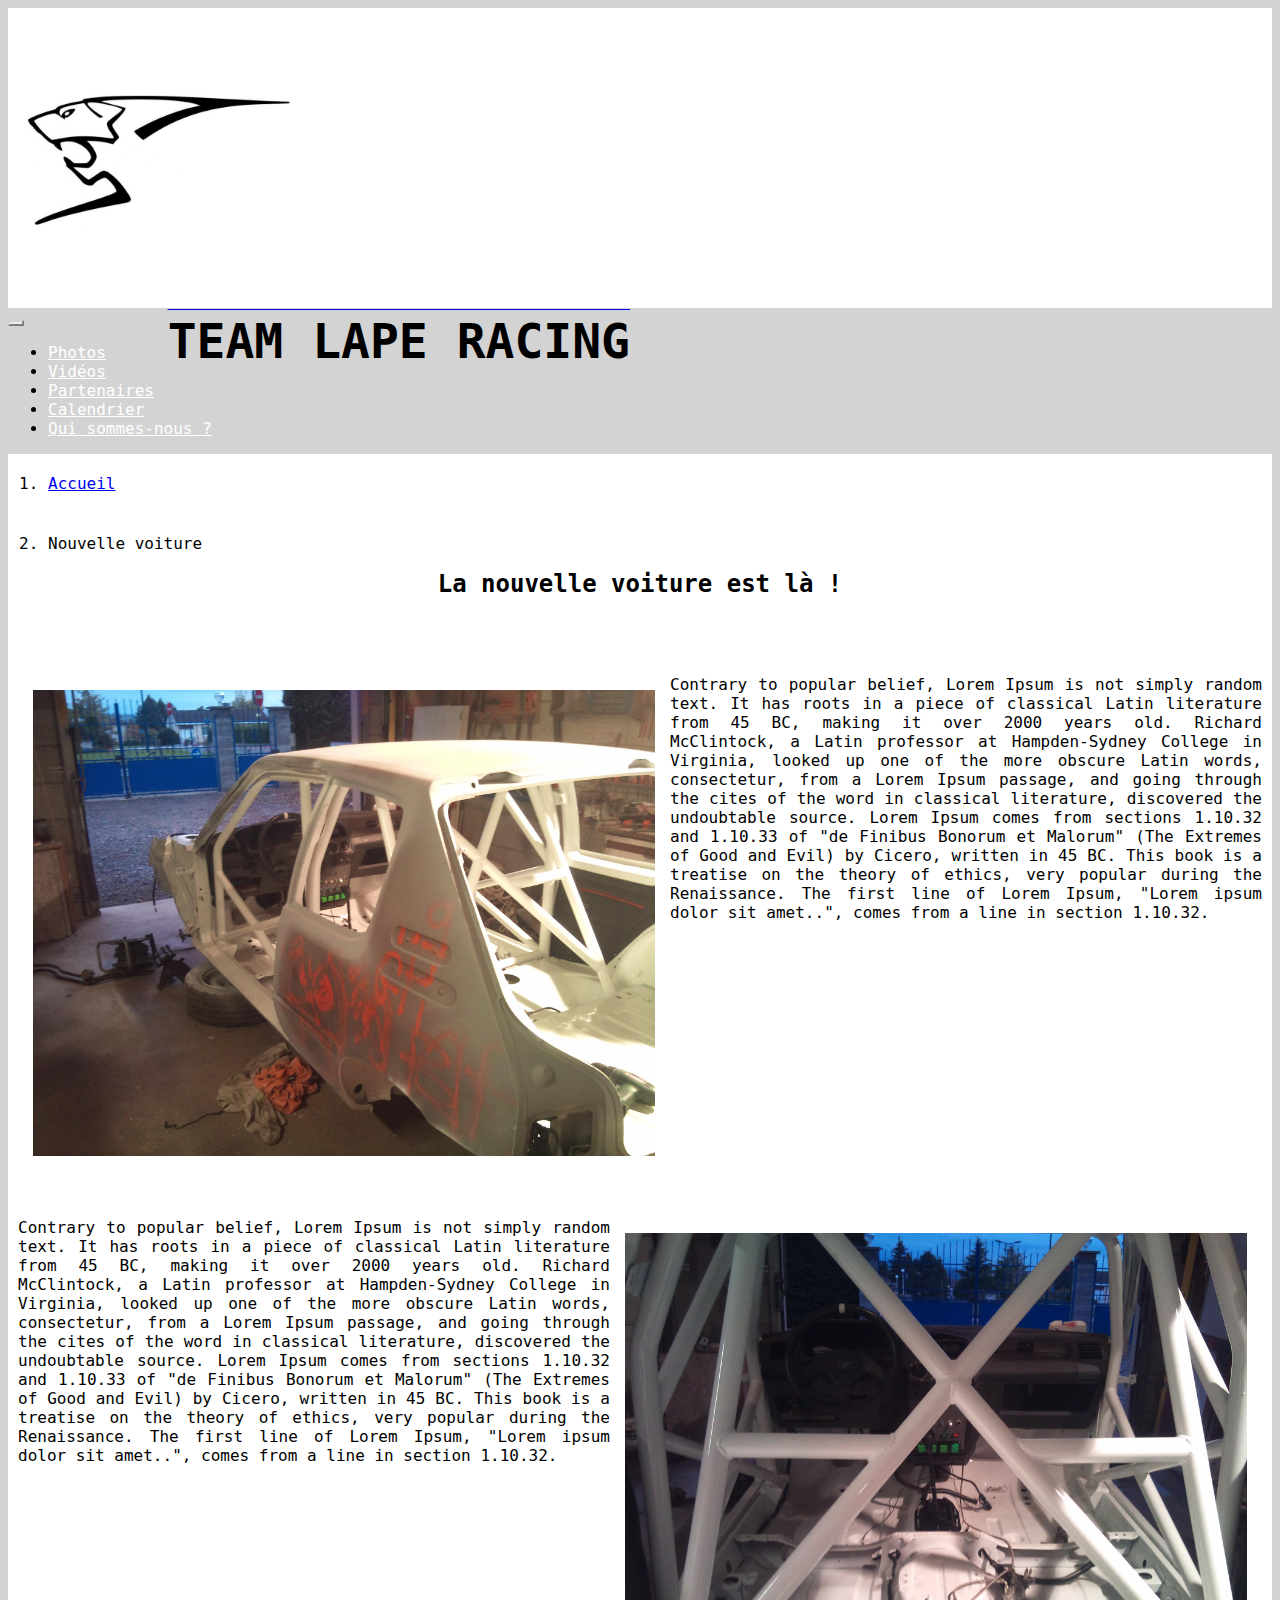
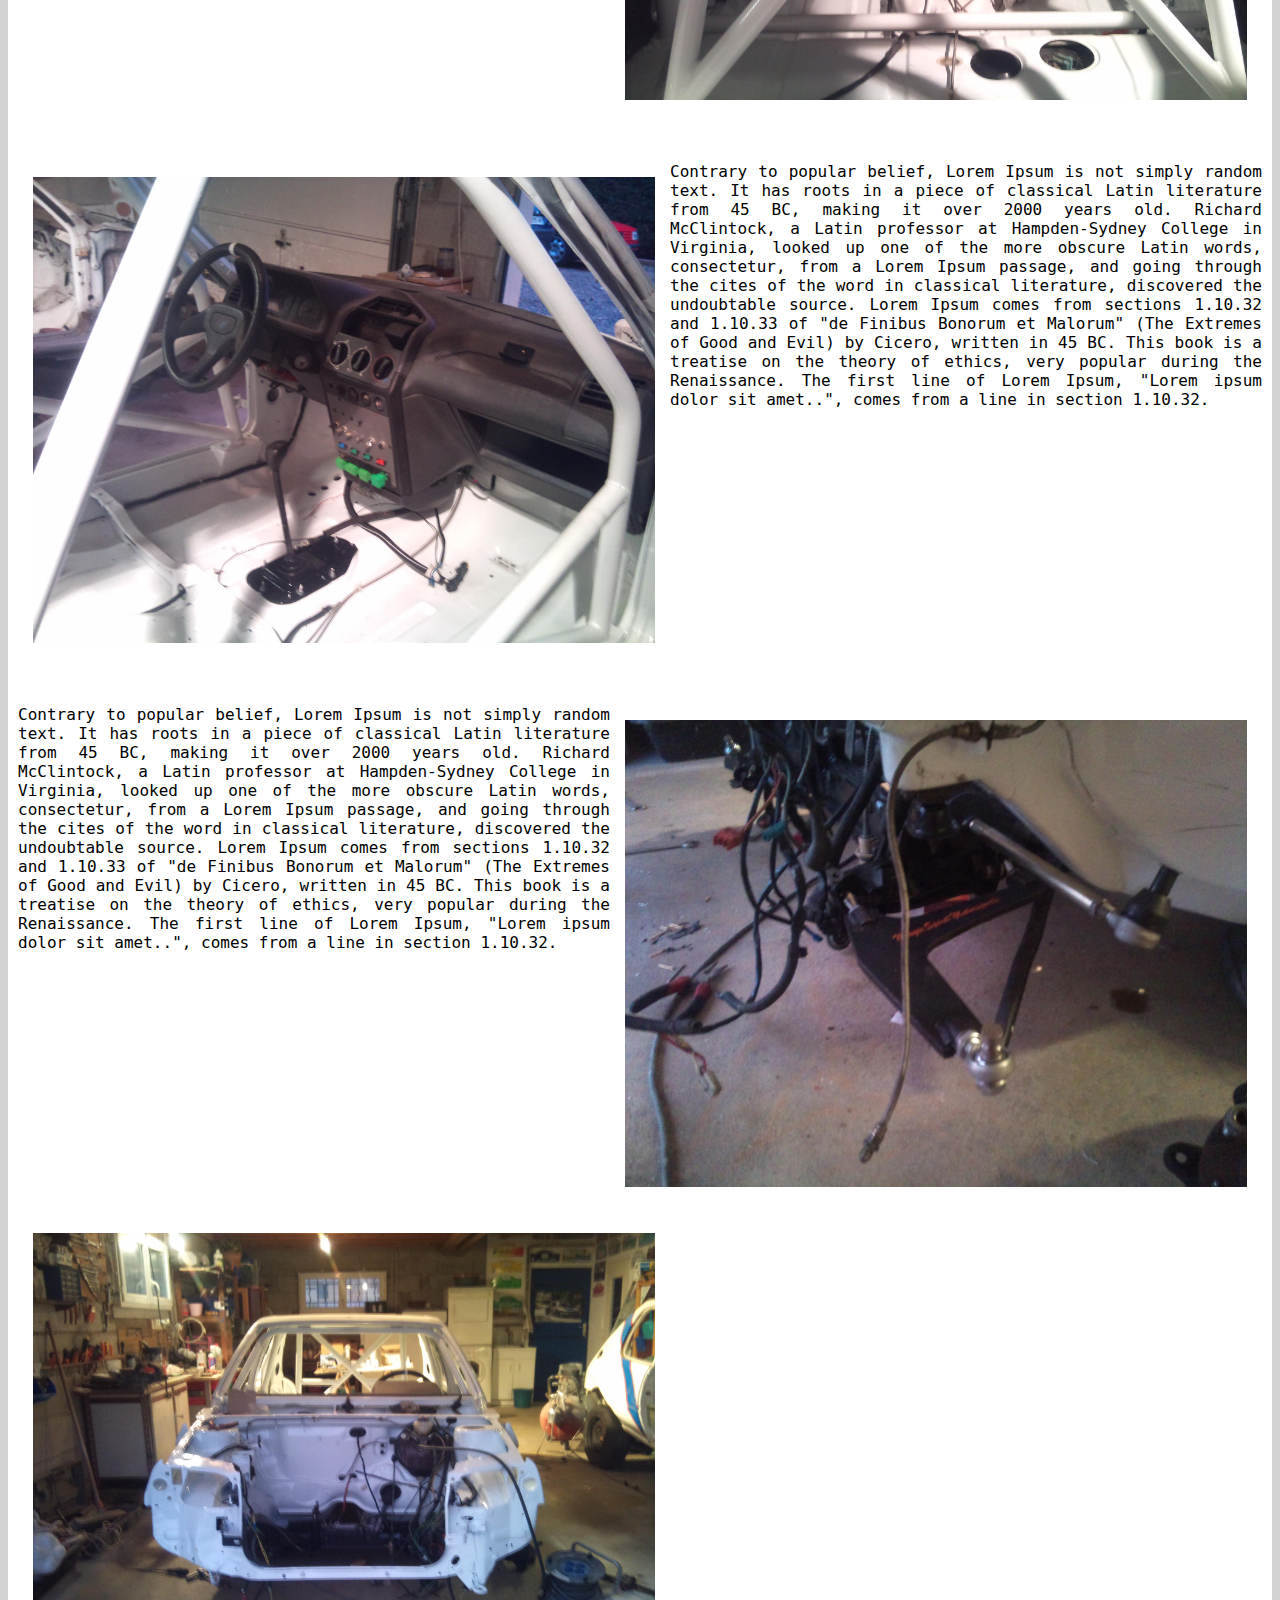
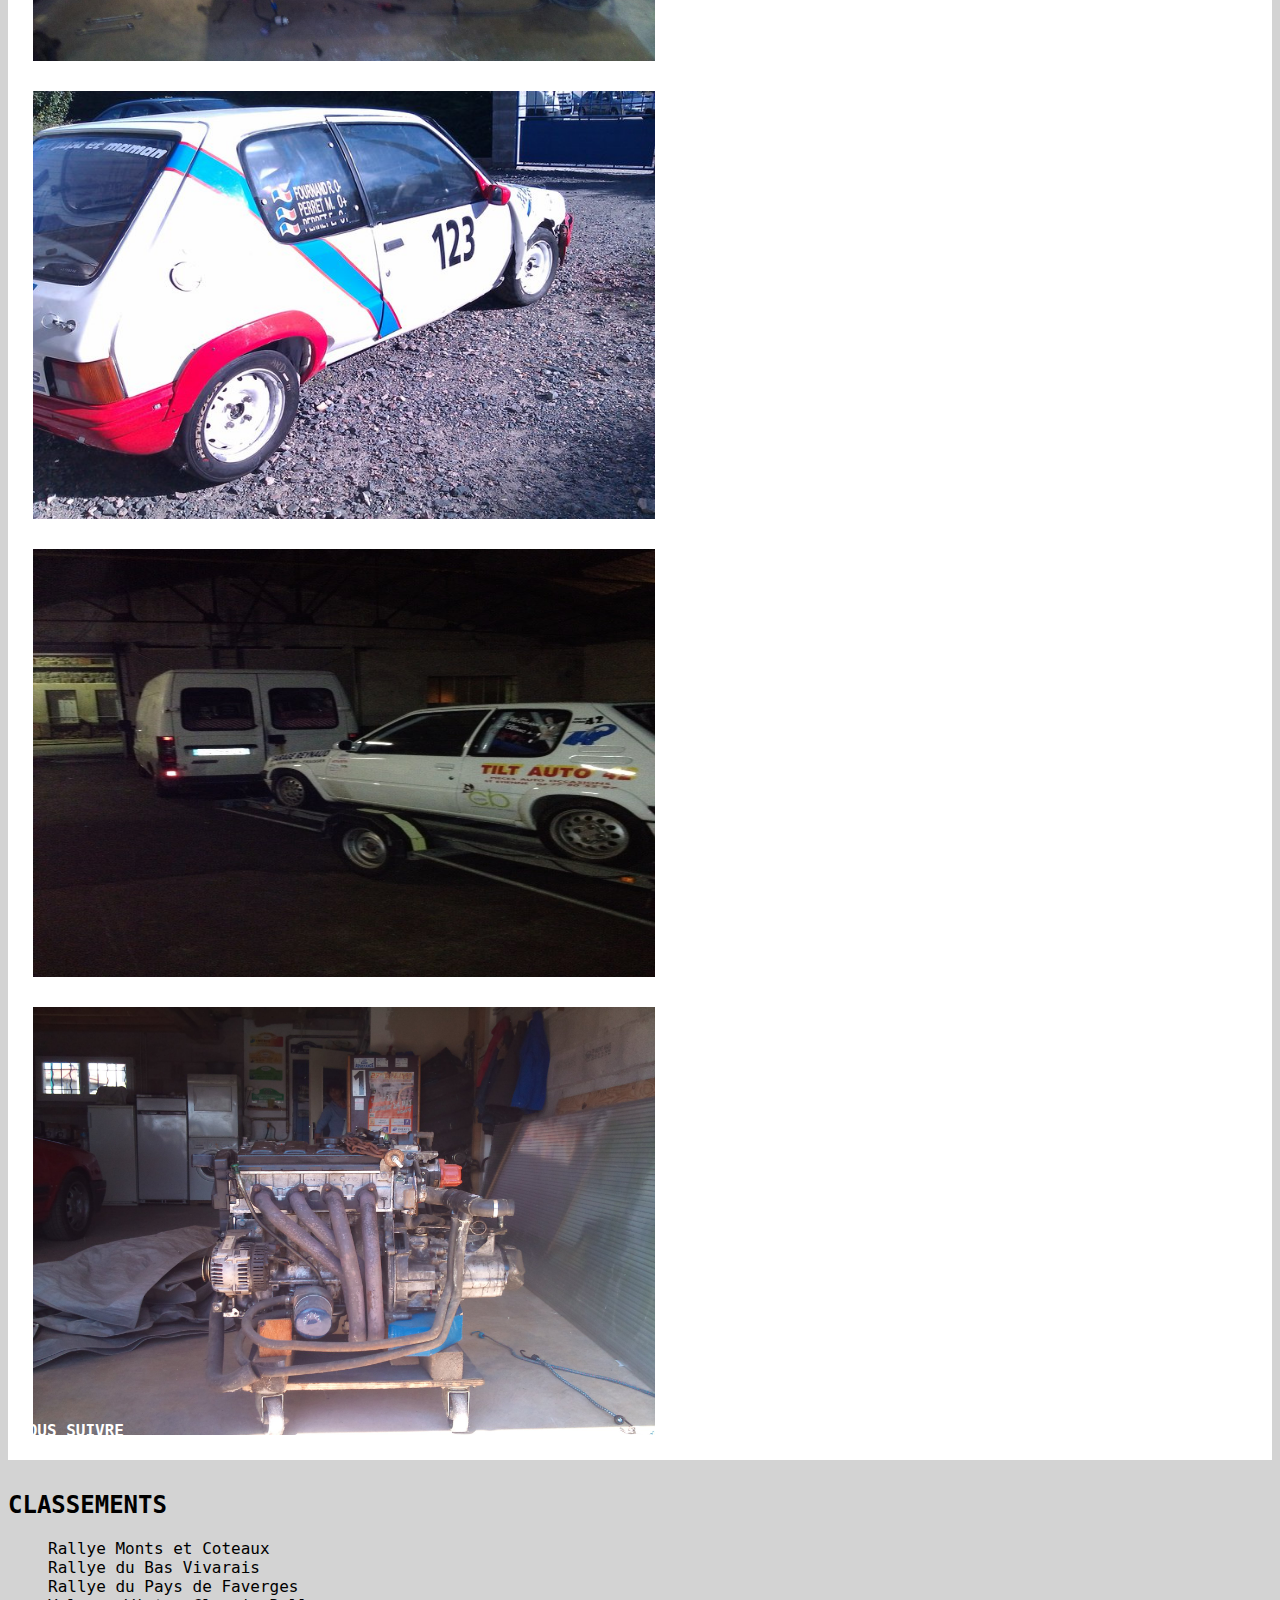
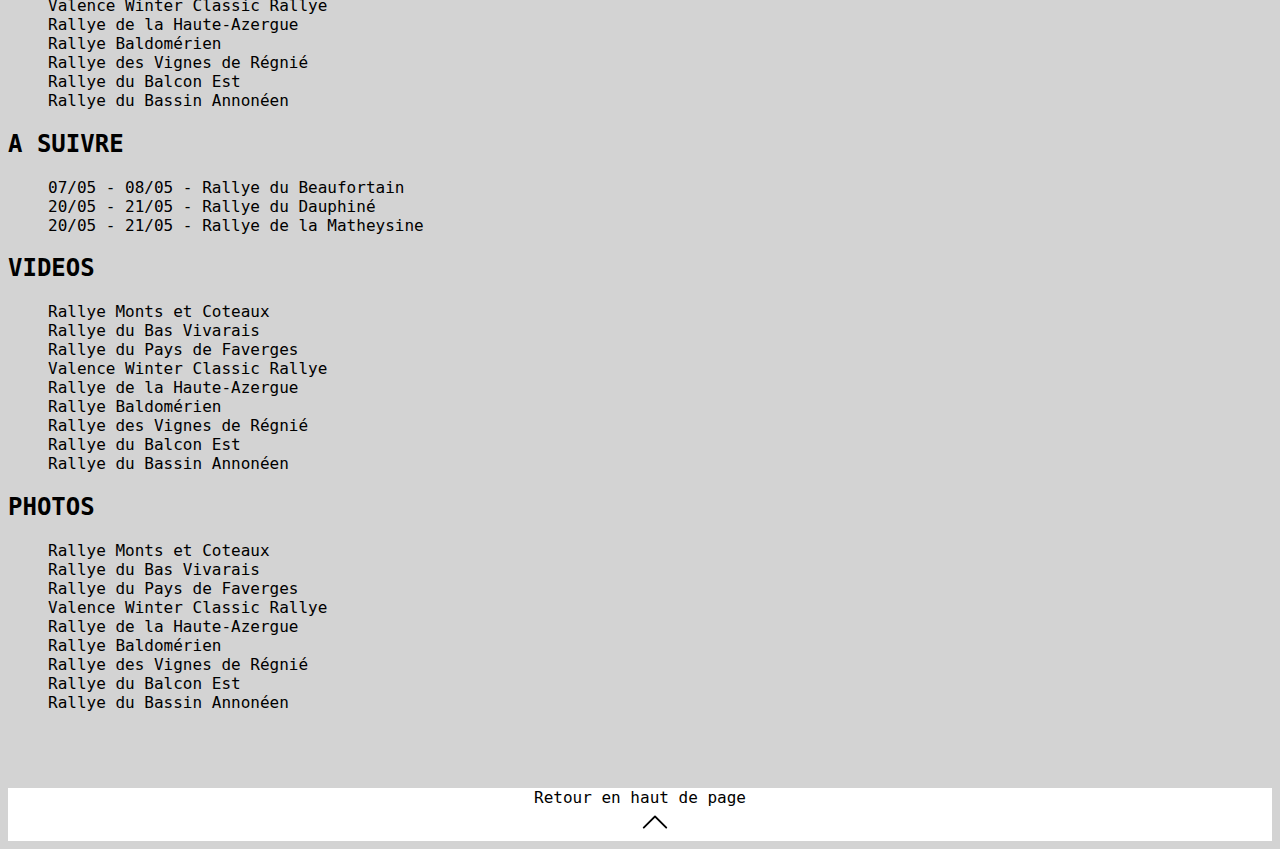
<file: nouvelle-voiture.html>
<!DOCTYPE html>
<html lang="fr">
<head>
    <meta charset="UTF-8">
    <meta http-equiv="X-UA-Compatible" content="IE=edge">
    <meta name="Robots" content="all">
    <meta name="Rating" content="general">
    <meta name="Distribution" content="global">
    <meta name="Geography" content="France Saint-Etienne">
    <meta name="Category" content="sport-automobile">
    <meta name="author" content="Momba">
    <meta name="viewport" content="width=device-width, initial-scale=1.0">
    <meta name="Description" content="Après une sortie de route en 2017, la 205 qui à l'origine était blanche et rouge, 
    devient bleu, avec sur son aile le logo peugeot sport. Elle deviendra ensuite orange suite à une nouvelle
    restauration du vehicule">
    <title>TEAM LAPE RACING</title>
    <link rel="stylesheet" href="css/style-index.css">
    <link rel="stylesheet" href="css/style-nouvelle-voiture.css">
    <!-- BOOTSTRAP CSS only -->
    <link href="https://cdn.jsdelivr.net/npm/bootstrap@5.1.3/dist/css/bootstrap.min.css" 
    rel="stylesheet" integrity="sha384-1BmE4kWBq78iYhFldvKuhfTAU6auU8tT94WrHftjDbrCEXSU1oBoqyl2QvZ6jIW3" 
    crossorigin="anonymous">
</head>

<body style="background : lightgray; font-family: 'DejaVu Sans Mono', monospace;">
    <!-- CSS type inline, directement dans le fichier html -->


    <!-- HEADER -->
    <header>
        <!-- BANDEAU BLANC AVEC LOGO ET NOM DU SITE -->
        <div class="container-fluid bandeau">
            <div class="container bandeau">
                <a itemscope itemtype="http://schema.org/Event" href="index.html" class="navbar-brand">
                    <meta itemprop="name" content="[logo du site] TEAM LAPE RACING">
                    <img src="images/stickers-peugeot-sport-lion.jpg" alt="logo du site">
                    <h1 class="title">TEAM LAPE RACING</h1>
                </a>
            </div>
        </div>
        <!-- MENU SUR FOND ROUGE SUR TOUTE LA LARGEUR -->
        <div class="container-fluid p-0">
            <nav class="navbar navbar-expand-lg bg-danger">
                <div class="container p-0">
                    <button 
                        class="navbar-toggler navbar-light" 
                        type="button" 
                        data-bs-toggle="collapse" 
                        data-bs-target="#navbarToggler"
                        aria-controls="navbarToggler" 
                        aria-expanded="false" 
                        aria-label="Activer Navigation">
                        <span class="navbar-toggler-icon btn-close-white"></span>
                    </button>
                    <div class="collapse navbar-collapse" id="navbarToggler">
                        <ul class="navbar-nav mb-2 mb-lg-0">
                        <li class="nav-item px-lg-1">
                            <a class="nav-link color-me" href="#">Photos</a>
                        </li>
                        <li class="nav-item px-lg-1">
                            <a class="nav-link color-me" href="#">Vidéos</a>
                        </li>
                        <li class="nav-item px-lg-1">
                            <a class="nav-link color-me" href="#">Partenaires</a>
                        </li>
                        <li class="nav-item px-lg-1">
                            <a class="nav-link color-me" href="#">Calendrier</a>
                        </li>
                        <li class="nav-item px-lg-1">
                            <a class="nav-link color-me" href="#">Qui sommes-nous ?</a>
                        </li>
                        </ul>
                    </div>
                </div>
            </nav>
        </div>
        <!-- PADDING BOTTOM  & BREADCRUMB -->
        <div class="container-fluid ariane">
            <div class="container">
                <ol class="breadcrumb rounded d-none d-lg-inline-flex">
                    <li class="breadcrumb-item" aria-current="page"><a href="index.html">Accueil</a></li>
                    <li class="breadcrumb-item active" aria-current="page">Nouvelle voiture</li>
                </ol>
            </div>
        </div>
    </header>

    <!--WRAPPER -->
    <div class="container wrapper">
        <div class="row">
            <main class="col-lg-8">
                <div class="row">
                    <article class="new-article col-lg-12">
                        <h2>La nouvelle voiture est là !</h2>
                            <p>
                                <img src="images/caisse.jpg" alt="caisse a nue" class="pic-n-v pic1">
                                Contrary to popular belief, Lorem Ipsum is not simply random text. 
                                It has roots in a piece of classical Latin literature from 45 BC, making it over 2000 
                                years old. Richard McClintock, a Latin professor at Hampden-Sydney College in Virginia, 
                                looked up one of the more obscure Latin words, consectetur, from a Lorem Ipsum passage, 
                                and going through the cites of the word in classical literature, discovered the 
                                undoubtable source. Lorem Ipsum comes from sections 1.10.32 and 1.10.33 of "de Finibus 
                                Bonorum et Malorum" (The Extremes of Good and Evil) by Cicero, written in 45 BC. 
                                This book is a treatise on the theory of ethics, very popular during the Renaissance. 
                                The first line of Lorem Ipsum, "Lorem ipsum dolor sit amet..", comes from a line in 
                                section 1.10.32.</p>
                             
                            <p>
                                <img src="images/caisse1.jpg" alt="caisse a nue" class="pic-n-v pic2">
                                Contrary to popular belief, Lorem Ipsum is not simply random text. 
                                It has roots in a piece of classical Latin literature from 45 BC, making it over 2000 
                                years old. Richard McClintock, a Latin professor at Hampden-Sydney College in Virginia, 
                                looked up one of the more obscure Latin words, consectetur, from a Lorem Ipsum passage, 
                                and going through the cites of the word in classical literature, discovered the 
                                undoubtable source. Lorem Ipsum comes from sections 1.10.32 and 1.10.33 of "de Finibus 
                                Bonorum et Malorum" (The Extremes of Good and Evil) by Cicero, written in 45 BC. 
                                This book is a treatise on the theory of ethics, very popular during the Renaissance. 
                                The first line of Lorem Ipsum, "Lorem ipsum dolor sit amet..", comes from a line in 
                                section 1.10.32.</p>
                            
                            <p>
                                <img src="images/caisse2.jpg" alt="caisse a nue" class="pic-n-v pic3">
                                Contrary to popular belief, Lorem Ipsum is not simply random text. 
                                It has roots in a piece of classical Latin literature from 45 BC, making it over 2000 
                                years old. Richard McClintock, a Latin professor at Hampden-Sydney College in Virginia, 
                                looked up one of the more obscure Latin words, consectetur, from a Lorem Ipsum passage, 
                                and going through the cites of the word in classical literature, discovered the 
                                undoubtable source. Lorem Ipsum comes from sections 1.10.32 and 1.10.33 of "de Finibus 
                                Bonorum et Malorum" (The Extremes of Good and Evil) by Cicero, written in 45 BC. 
                                This book is a treatise on the theory of ethics, very popular during the Renaissance. 
                                The first line of Lorem Ipsum, "Lorem ipsum dolor sit amet..", comes from a line in 
                                section 1.10.32.</p>
                            
                            <p>
                                <img src="images/caisse3.jpg" alt="caisse a nue" class="pic-n-v pic4">
                                Contrary to popular belief, Lorem Ipsum is not simply random text. 
                                It has roots in a piece of classical Latin literature from 45 BC, making it over 2000 
                                years old. Richard McClintock, a Latin professor at Hampden-Sydney College in Virginia, 
                                looked up one of the more obscure Latin words, consectetur, from a Lorem Ipsum passage, 
                                and going through the cites of the word in classical literature, discovered the 
                                undoubtable source. Lorem Ipsum comes from sections 1.10.32 and 1.10.33 of "de Finibus 
                                Bonorum et Malorum" (The Extremes of Good and Evil) by Cicero, written in 45 BC. 
                                This book is a treatise on the theory of ethics, very popular during the Renaissance. 
                                The first line of Lorem Ipsum, "Lorem ipsum dolor sit amet..", comes from a line in 
                                section 1.10.32.</p>
                            <div class="galery">
                                <img src="images/caisse4.jpg" alt=""class="pic-n-v thumbnail">
                                <img src="images/caisse5.jpg" alt=""class="pic-n-v thumbnail">
                                <img src="images/caisse6.jpg" alt=""class="pic-n-v thumbnail">
                                <img src="images/caisse8.jpg" alt=""class="pic-n-v thumbnail">
                            </div>
                    </article>
                </div>
            </main>
            <aside class="col-lg-4">
                <div class="row">
                    <div class="col-lg-12 social bg-primary">
                        NOUS SUIVRE
                    <!--LOGO FACEBOOK + LOGO INSTAGRAM-->
                    <a href="#" class="facebook">
                        <svg 
                        xmlns="http://www.w3.org/2000/svg" 
                        width="30" 
                        height="30" 
                        fill="white" 
                        class="bi bi-facebook " 
                        viewBox="0 0 16 16">
                            <path d="M16 8.049c0-4.446-3.582-8.05-8-8.05C3.58 0-.002 3.603-.002 8.05c0 4.017 2.926 7.347 
                            6.75 7.951v-5.625h-2.03V8.05H6.75V6.275c0-2.017 1.195-3.131 3.022-3.131.876 0 1.791.157 
                            1.791.157v1.98h-1.009c-.993 0-1.303.621-1.303 1.258v1.51h2.218l-.354 2.326H9.25V16c3.824-.604 
                            6.75-3.934 6.75-7.951z"/>
                        </svg>
                    </a>
                    <a href="#" class="instagram">
                        <svg 
                        xmlns="http://www.w3.org/2000/svg" 
                        width="30" 
                        height="30" 
                        fill="white" 
                        class="bi bi-instagram" 
                        viewBox="0 0 16 16">
                            <path d="M8 0C5.829 0 5.556.01 4.703.048 3.85.088 3.269.222 2.76.42a3.917 3.917 0 0 
                            0-1.417.923A3.927 3.927 0 0 0 .42 2.76C.222 3.268.087 3.85.048 4.7.01 5.555 0 5.827 0 8.001c0 
                            2.172.01 2.444.048 3.297.04.852.174 1.433.372 1.942.205.526.478.972.923 1.417.444.445.89.719 
                            1.416.923.51.198 1.09.333 1.942.372C5.555 15.99 5.827 16 8 16s2.444-.01 3.298-.048c.851-.04 
                            1.434-.174 1.943-.372a3.916 3.916 0 0 0 
                            1.416-.923c.445-.445.718-.891.923-1.417.197-.509.332-1.09.372-1.942C15.99 10.445 16 10.173 16 
                            8s-.01-2.445-.048-3.299c-.04-.851-.175-1.433-.372-1.941a3.926 3.926 0 0 0-.923-1.417A3.911 
                            3.911 0 0 0 13.24.42c-.51-.198-1.092-.333-1.943-.372C10.443.01 10.172 0 7.998 0h.003zm-.717 
                            1.442h.718c2.136 0 2.389.007 3.232.046.78.035 1.204.166 
                            1.486.275.373.145.64.319.92.599.28.28.453.546.598.92.11.281.24.705.275 1.485.039.843.047 
                            1.096.047 3.231s-.008 2.389-.047 3.232c-.035.78-.166 1.203-.275 1.485a2.47 2.47 0 0 
                            1-.599.919c-.28.28-.546.453-.92.598-.28.11-.704.24-1.485.276-.843.038-1.096.047-3.232.047s-2.39-
                            .009-3.233-.047c-.78-.036-1.203-.166-1.485-.276a2.478 2.478 0 0 1-.92-.598 2.48 2.48 0 0 1-.6-
                            .92c-.109-.281-.24-.705-.275-1.485-.038-.843-.046-1.096-.046-3.233 0-2.136.008-2.388.046-3
                            .231.036-.78.166-1.204.276-1.486.145-.373.319-.64.599-.92.28-.28.546-.453.92-.598.282-.11.705-
                            .24 1.485-.276.738-.034 1.024-.044 2.515-.045v.002zm4.988 1.328a.96.96 0 1 0 0 1.92.96.96 0 0 0 
                            0-1.92zm-4.27 1.122a4.109 4.109 0 1 0 0 8.217 4.109 4.109 0 0 0 0-8.217zm0 1.441a2.667 2.667 0 
                            1 1 0 5.334 2.667 2.667 0 0 1 0-5.334z"/>
                        </svg>
                    </a>
                    </div>
                    <div class="palmares col-lg-12">
                        <h2>CLASSEMENTS</h2>
                        <ul>
                            <li><a href="#">Rallye Monts et Coteaux</a></li>
                            <li><a href="#">Rallye du Bas Vivarais</a></li>
                            <li><a href="#">Rallye du Pays de Faverges</a></li>
                            <li><a href="#">Valence Winter Classic Rallye</a></li>
                            <li><a href="#">Rallye de la Haute-Azergue</a></li>
                            <li><a href="#">Rallye Baldomérien</a></li>
                            <li><a href="#">Rallye des Vignes de Régnié</a></li>
                            <li><a href="#">Rallye du Balcon Est</a></li>
                            <li><a href="#">Rallye du Bassin Annonéen</a></li>
                        </ul>
                    </div>
                    <div class="agenda col-lg-12">
                        <h2>A SUIVRE</h2>
                        <ul>
                            <li><a href="#">07/05 - 08/05 - Rallye du Beaufortain</a></li>
                            <li><a href="#">20/05 - 21/05 - Rallye du Dauphiné</a></li>
                            <li><a href="#">20/05 - 21/05 - Rallye de la Matheysine</a></li>
                        </ul>
                    </div>
                    <div class="videos col-lg-12">
                        <h2>VIDEOS</h2>
                        <ul>
                            <li><a href="#">Rallye Monts et Coteaux</a></li>
                            <li><a href="#">Rallye du Bas Vivarais</a></li>
                            <li><a href="#">Rallye du Pays de Faverges</a></li>
                            <li><a href="#">Valence Winter Classic Rallye</a></li>
                            <li><a href="#">Rallye de la Haute-Azergue</a></li>
                            <li><a href="#">Rallye Baldomérien</a></li>
                            <li><a href="#">Rallye des Vignes de Régnié</a></li>
                            <li><a href="#">Rallye du Balcon Est</a></li>
                            <li><a href="#">Rallye du Bassin Annonéen</a></li>
                        </ul>
                    </div>
                    <div class="pictures col-lg-12">
                        <h2>PHOTOS</h2>
                        <ul>
                            <li><a href="#">Rallye Monts et Coteaux</a></li>
                            <li><a href="#">Rallye du Bas Vivarais</a></li>
                            <li><a href="#">Rallye du Pays de Faverges</a></li>
                            <li><a href="#">Valence Winter Classic Rallye</a></li>
                            <li><a href="#">Rallye de la Haute-Azergue</a></li>
                            <li><a href="#">Rallye Baldomérien</a></li>
                            <li><a href="#">Rallye des Vignes de Régnié</a></li>
                            <li><a href="#">Rallye du Balcon Est</a></li>
                            <li><a href="#">Rallye du Bassin Annonéen</a></li>
                        </ul>
                    </div>
                </div>
            </aside>
        </div>
    </div>

    <!-- FOOTER -->
    <footer class="container-fluid">
        <div class="container">
            <p>Retour en haut de page</p>
            <a href="#" id="back-to-top" class="ancre">
                <!--INSERER ICI FLECHE POUR ANCRE VERS HAUT DE PAGE-->
                <svg 
                xmlns="http://www.w3.org/2000/svg" 
                width="30" 
                height="30" 
                fill="black" 
                class="bi bi-chevron-up" 
                viewBox="0 0 16 16">
                    <path 
                    fill-rule="evenodd" 
                    d="M7.646 4.646a.5.5 0 0 1 .708 0l6 6a.5.5 0 0 1-.708.708L8 5.707l-5.646 5.647a.5.5 0 0 
                    1-.708-.708l6-6z"/>
                </svg>
            </a>
        </div>
    </footer>

    <!-- BOOTSTRAP JavaScript Bundle with Popper -->
    <script src="https://cdn.jsdelivr.net/npm/bootstrap@5.1.3/dist/js/bootstrap.bundle.min.js" 
    integrity="sha384-ka7Sk0Gln4gmtz2MlQnikT1wXgYsOg+OMhuP+IlRH9sENBO0LRn5q+8nbTov4+1p" 
    crossorigin="anonymous"></script>
</body>
</html>
</file>
<file: css/style-index.css>
/* MEDIA QUERIES */
@media screen and (max-width: 991px) {
  aside {
    display: none;
  }
}

/* HEADER */
header .bandeau {
  height: 300px;
  background-color: white;
}

header .bandeau img {
  max-height: 300px;
}

header .bandeau h1 {
  font-size: 3rem;
  position: relative;
  left: -150px;
  top: 50px;
  color: black;
  display: inline;
}

@media screen and (max-width: 826px) {
  header .bandeau .title {
    display: none;
  }
}

header nav .color-me {
  color: white;
}

header nav .color-me:hover {
  color: lightgray;
}

header nav .navbar-toggler {
  border-color: lightgrey;
}

header .ariane {
  height: 60px;
  background-color: white;
}

header .ariane li {
  line-height: 60px;
}

/* WRAPPER */
article {
  display: -webkit-box;
  display: -ms-flexbox;
  display: flex;
  -webkit-box-orient: vertical;
  -webkit-box-direction: normal;
      -ms-flex-direction: column;
          flex-direction: column;
  -webkit-box-pack: space-evenly;
      -ms-flex-pack: space-evenly;
          justify-content: space-evenly;
  background-color: white;
  text-align: justify;
  border-bottom: 1px solid lightgray;
  padding: 10px;
}

article h2 {
  text-align: center;
  line-height: 80px;
}

article p {
  padding-top: 15px;
}

article a:hover {
  opacity: 0.9;
}

article .pic-index {
  width: 100%;
  border-radius: 5px;
}

/* ASIDE */
aside {
  position: relative;
  top: -60px;
}

aside .social {
  height: 60px;
  padding-left: 10px;
  color: white;
  font-weight: bold;
  line-height: 60px;
  margin-bottom: 30px;
}

aside .social .facebook, aside .social .instagram {
  float: right;
  padding-right: 10px;
}

aside .social .facebook svg:hover, aside .social .instagram svg:hover {
  width: 40px;
  height: 40px;
}

aside ul {
  list-style-type: none;
}

aside ul a {
  text-decoration: none;
  color: black;
}

aside ul a:hover {
  color: blue;
}

/* PADDING BOTTOM */
.pb-60 {
  height: 60px;
  background-color: white;
}

/* FOOTER */
footer {
  background: white;
}

footer p {
  text-align: center;
  margin: 0;
}

footer .ancre {
  position: relative;
  left: 50%;
  width: 50px;
  height: 50px;
}
/*# sourceMappingURL=style-index.css.map */
</file>
<file: css/style-nouvelle-voiture.css>
.pic1, .pic3 {
  float: left;
}

.pic2, .pic4 {
  float: right;
}

.pic-n-v {
  width: 50%;
  padding: 15px;
}

.galery {
  display: -webkit-box;
  display: -ms-flexbox;
  display: flex;
  -ms-flex-wrap: wrap;
      flex-wrap: wrap;
}

.galery .thumbnail {
  max-width: 50%;
  max-height: 428px;
}
/*# sourceMappingURL=style-nouvelle-voiture.css.map */
</file>
